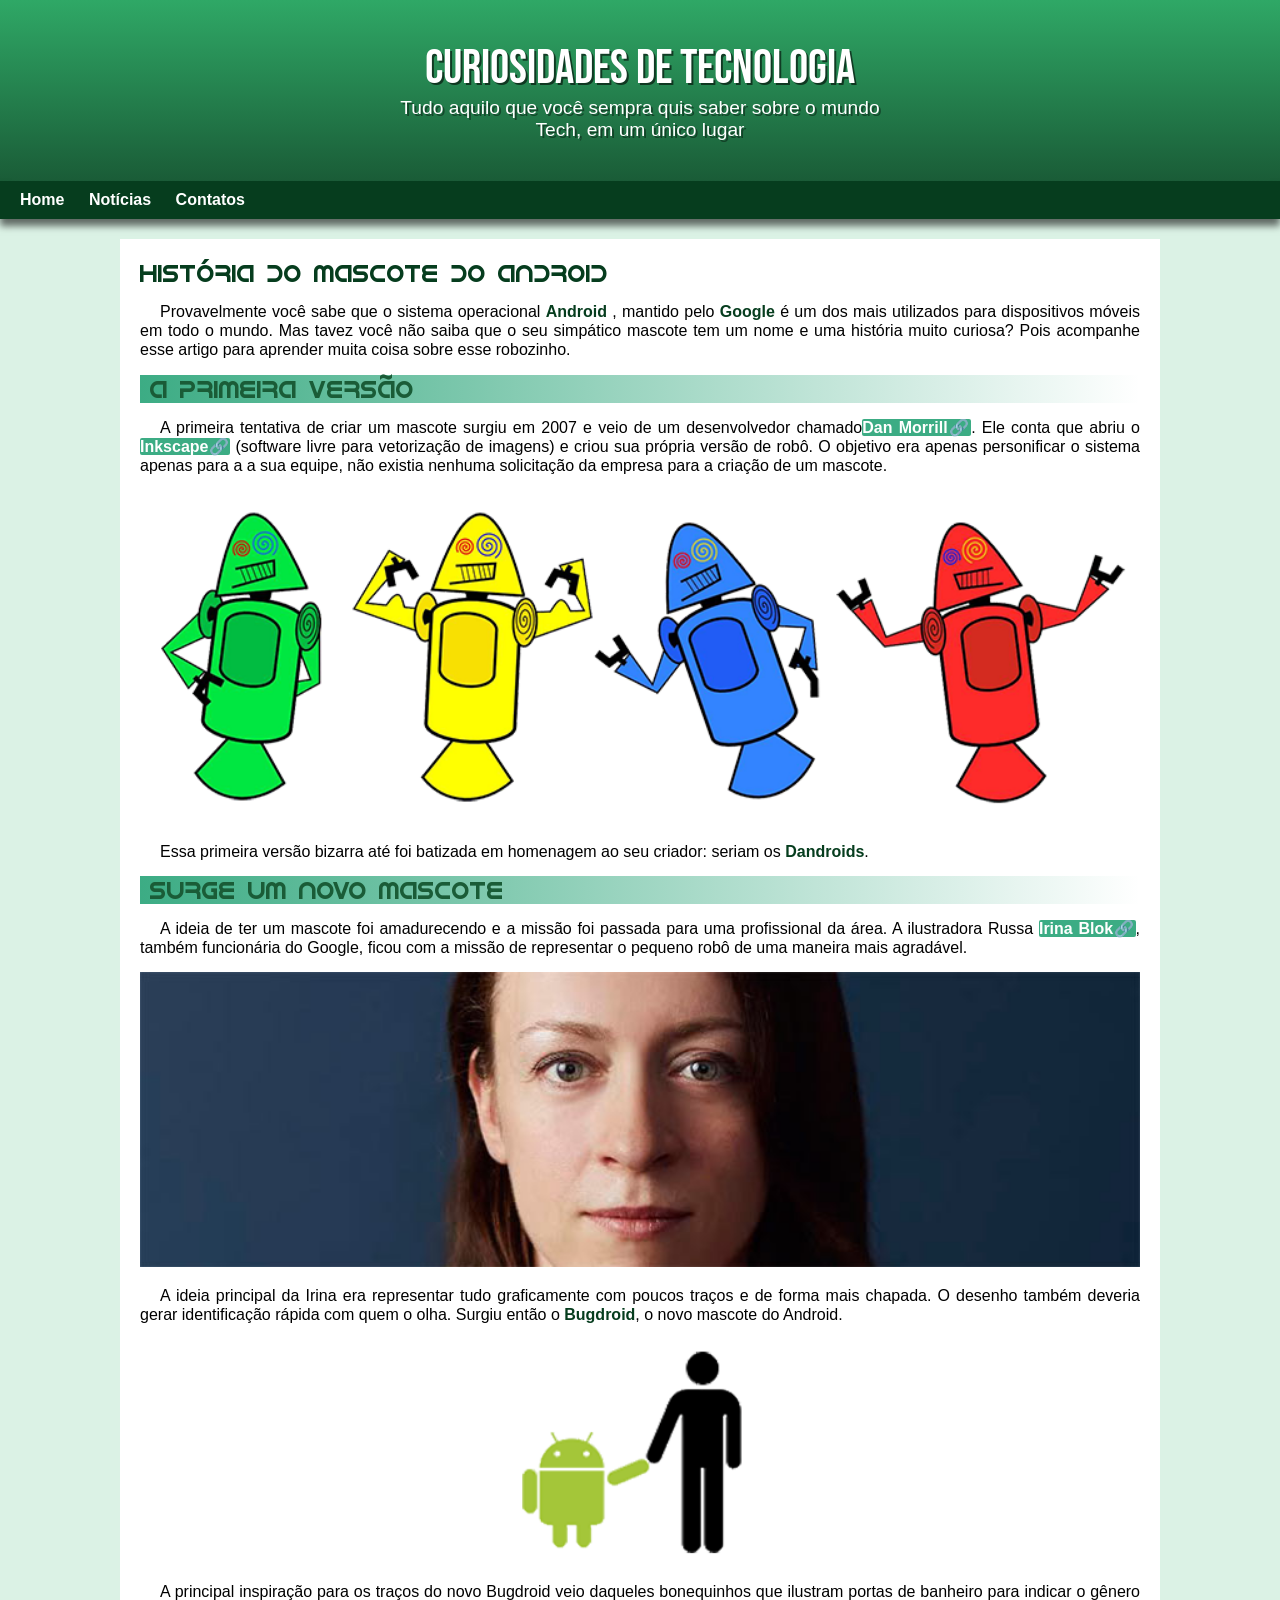
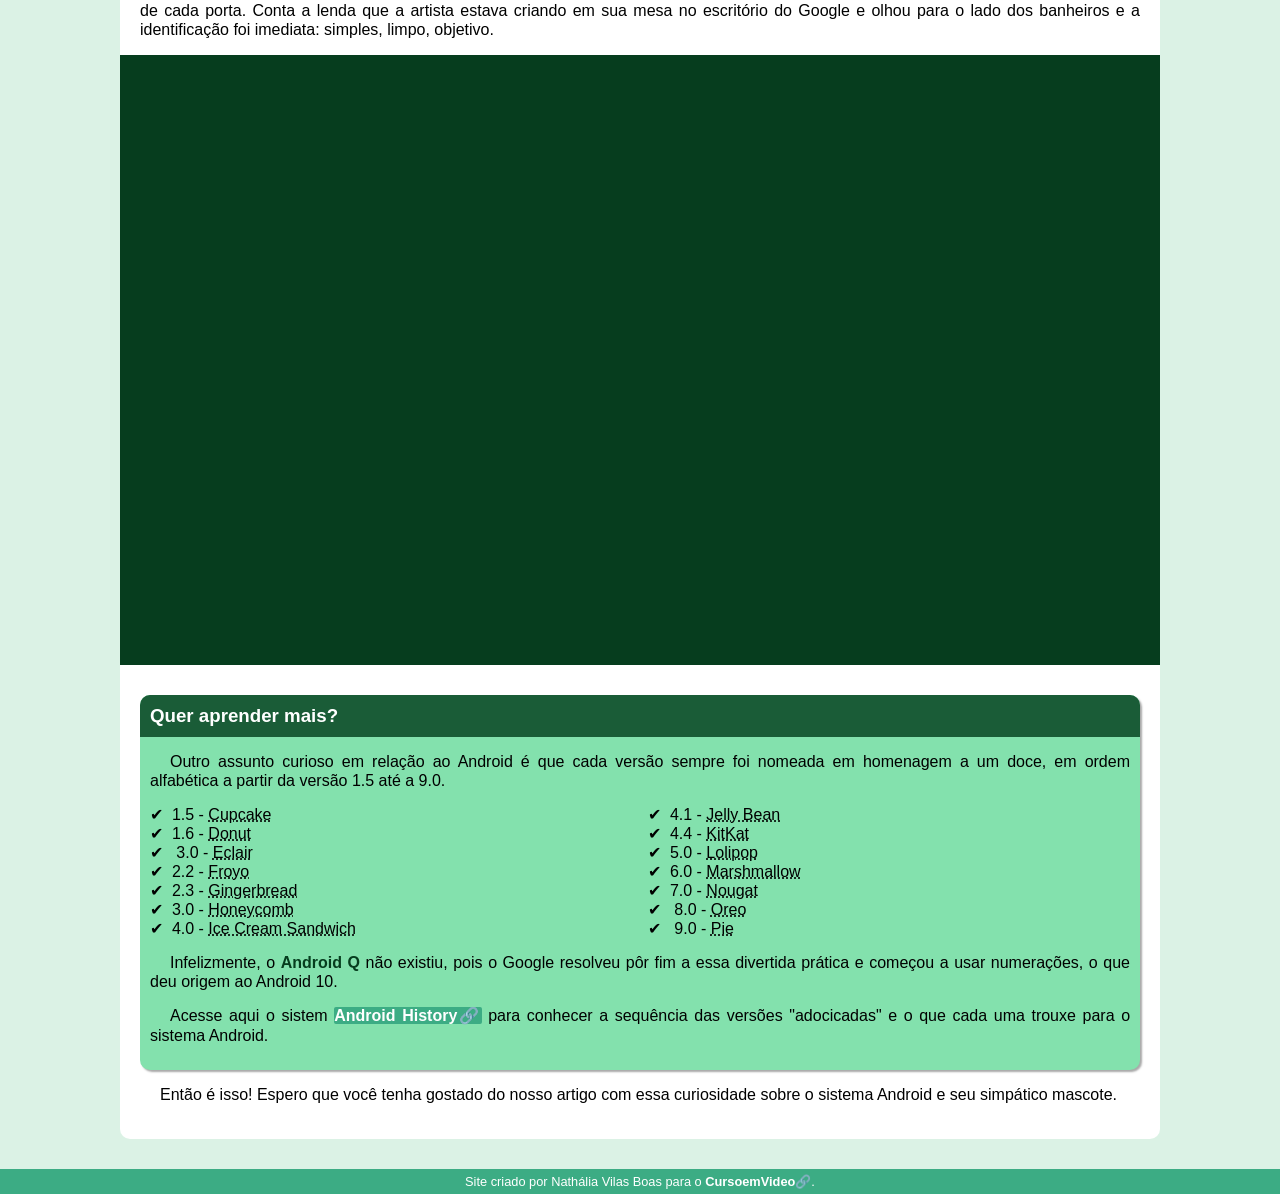
<file: index.html>
<!DOCTYPE html>
<html lang="pt-br">
<head>
    <meta charset="UTF-8">
    <meta name="viewport" content="width=device-width, initial-scale=1.0">
    <title>Como surgiu o mascote do Android</title>
    <link rel="shortcut icon" href="imagens/favicon.ico" type="image/x-icon">
    <link rel="stylesheet" href="estilo/style.css">
</head>
<body>
    <header>
        <h1> Curiosidades de tecnologia</h1>
        <p>Tudo aquilo que você sempra quis saber sobre o mundo Tech, em um único lugar</p>
    </header>
    <nav>
        <a href="#">Home</a>
        <a href="#">Notícias</a>
        <a href="#">Contatos</a>
       
    </nav>
<main>
    <article>
       <h1> História do Mascote do Android</h1>

        <p>Provavelmente você sabe que o sistema operacional <strong>Android</strong> , mantido pelo <strong>Google</strong>  é um dos mais utilizados para dispositivos móveis em todo o mundo. Mas tavez você não saiba que o seu simpático mascote tem um nome e uma história muito curiosa? Pois acompanhe esse artigo para aprender muita coisa sobre esse robozinho.</p>
        
       <h2>A primeira versão</h2> 
        
        <p>A primeira tentativa de criar um mascote surgiu em 2007 e veio de um desenvolvedor chamado<a href="https://androidcommunity.com/dan-morrill-shows-us-the-android-mascot-that-almost-was-20130103/" target="_blank"class="externo">Dan Morrill</a>. Ele conta que abriu o  <a href="https://inkscape.org/pt-br/" target="_blank" class="externo">Inkscape</a> (software livre para vetorização de imagens) e criou sua própria versão de robô. O objetivo era apenas personificar o sistema apenas para a a sua equipe, não existia nenhuma solicitação da empresa para a criação de um mascote.</p>
    
       <picture>
        <source media="(max-width:700px)" srcset="imagens/dan-droids-pq.png">
        <img  src="imagens/dan-droids.png" alt="Foto robos android">
    </picture> 
      
        
        <p>Essa primeira versão bizarra até foi batizada em homenagem ao seu criador: seriam os <strong> Dandroids</strong>.</p>
        
        <h2>Surge um novo mascote</h2>
        
       <p>A ideia de ter um mascote foi amadurecendo e a missão foi passada para uma profissional da área. A ilustradora Russa <a href="https://www.irinablok.com/" target="_blank" class="externo"> Irina Blok</a>, também funcionária do Google, ficou com a missão de representar o pequeno robô de uma maneira mais agradável.</p> 
        <picture>
            <source media="(max-width:700px)" srcset="imagens/irina-blok-pq.jpg">
            <img src="imagens/irina-blok.jpg" alt="imagem criadora do mascote android"></picture>
       
        
        <p>A ideia principal da Irina era representar tudo graficamente com poucos traços e de forma mais chapada. O desenho também deveria gerar identificação rápida com quem o olha. Surgiu então o  <strong>Bugdroid</strong>, o novo mascote do Android.</p>
        
       <img src="imagens/bugdroid.png" class="pequena" alt="bugdroid imagem">
        
       <p>A principal inspiração para os traços do novo Bugdroid veio daqueles bonequinhos que ilustram portas de banheiro para indicar o gênero de cada porta. Conta a lenda que a artista estava criando em sua mesa no escritório do Google e olhou para o lado dos banheiros e a identificação foi imediata: simples, limpo, objetivo.</p> 
        <div class="video"><iframe width="560" height="315" src="https://www.youtube.com/embed/l2UDgpLz20M?si=vY6_3lJUN0ux8uKF" title="YouTube video player" frameborder="0" allow="accelerometer; autoplay; clipboard-write; encrypted-media; gyroscope; picture-in-picture; web-share" allowfullscreen></iframe></div>
       
        <aside>
           <h3>Quer aprender mais? </h3> 
        
        <p>Outro assunto curioso em relação ao Android é que cada versão sempre foi nomeada em homenagem a um doce, em ordem alfabética a partir da versão 1.5 até a 9.0.</p>
        <ul>
           <li>1.5 - <abbr title="Bolo de copo">Cupcake</abbr>
        </li> 
       <li>1.6 - <abbr title="Rosquinha">Donut</abbr>
    </li> 
       <li> 3.0 - <abbr title="Bomba">Eclair</abbr>
    </li>
       <li>2.2 - <abbr title="Iogurte congelado">Froyo</abbr>
    </li> 
        <li>2.3 - <abbr title="Biscoito de gengibre">Gingerbread</abbr>
        </li>
       <li>3.0 - <abbr title="Favo de mel">Honeycomb</abbr>
    </li> 
       <li>4.0 - <abbr title="Sanduiche de sorvete">Ice Cream Sandwich</abbr>
    </li> 
       <li>4.1 - <abbr title="Jujuba">Jelly Bean</abbr> 
    </li> 
       <li>4.4 - <abbr title="KitKat">KitKat</abbr>
    </li> 
        <li>5.0 - <abbr title="Pirulito">Lolipop </abbr>
        </li>
       <li>6.0 - <abbr title="Marshmallow">Marshmallow</abbr>
    </li> 
       <li>7.0 - <abbr title="Torrone">Nougat</abbr>
    </li> 
       <li> 8.0 - <abbr title="Oreo">Oreo</abbr>
    </li>
       <li> 9.0 - <abbr title="Torta">Pie</abbr>
    </li>
</ul>
        
        
       <p>Infelizmente, o <strong>Android Q</strong> não existiu, pois o Google resolveu pôr fim a essa divertida prática e começou a usar numerações, o que deu origem ao Android 10.</p> 
        
       <p>Acesse aqui o sistem <a href="https://www.android.com/intl/pt-BR_br/history/" class="externo">Android History</a>  para conhecer a sequência das versões "adocicadas" e o que cada uma trouxe para o sistema Android.</p> 
        </aside> 
        
       
      <p>Então é isso! Espero que você tenha gostado do nosso artigo com essa curiosidade sobre o sistema Android e seu simpático mascote.</p>  
        
    </article>
</main>
    <footer>
       <p> Site criado por Nathália Vilas Boas para o <a href="https://www.youtube.com/channel/UCrWvhVmt0Qac3HgsjQK62FQ" class="externo">CursoemVideo</a>.</p>
    </footer>
</body>
</html>
</file>
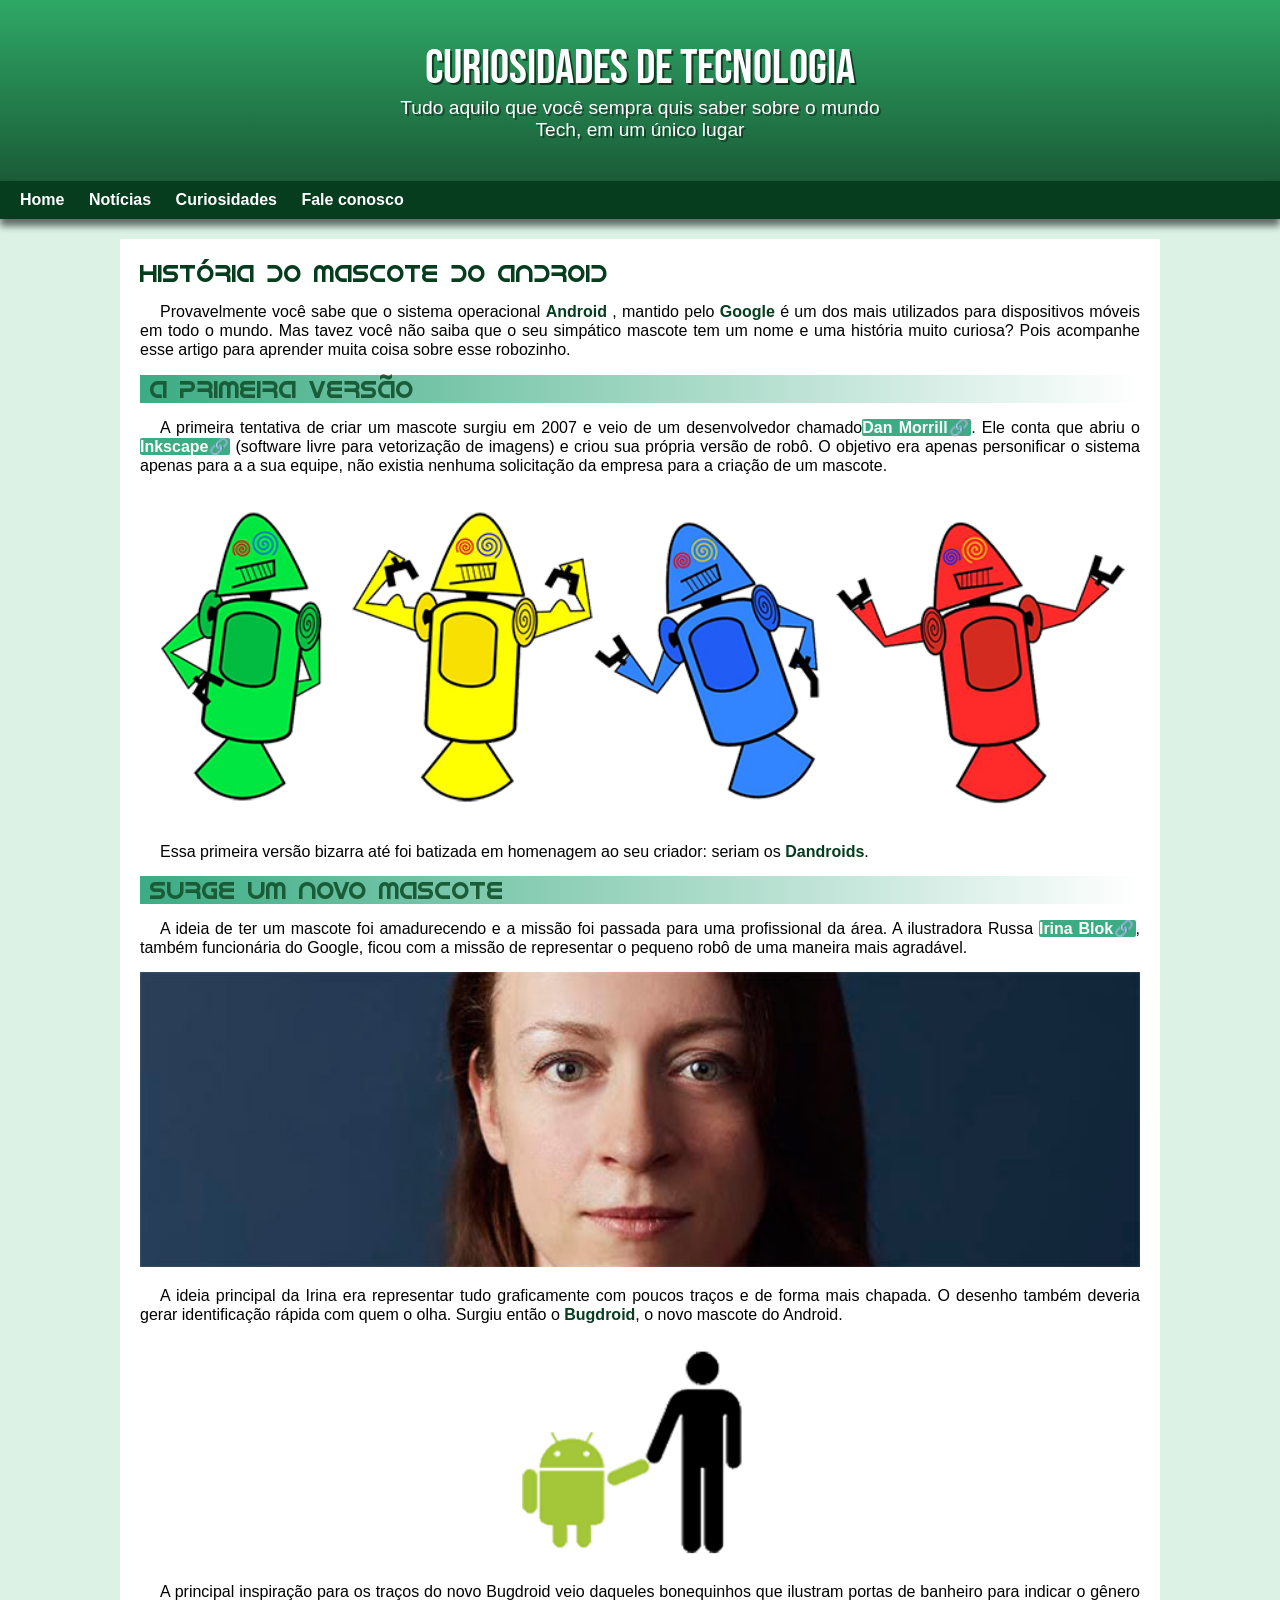
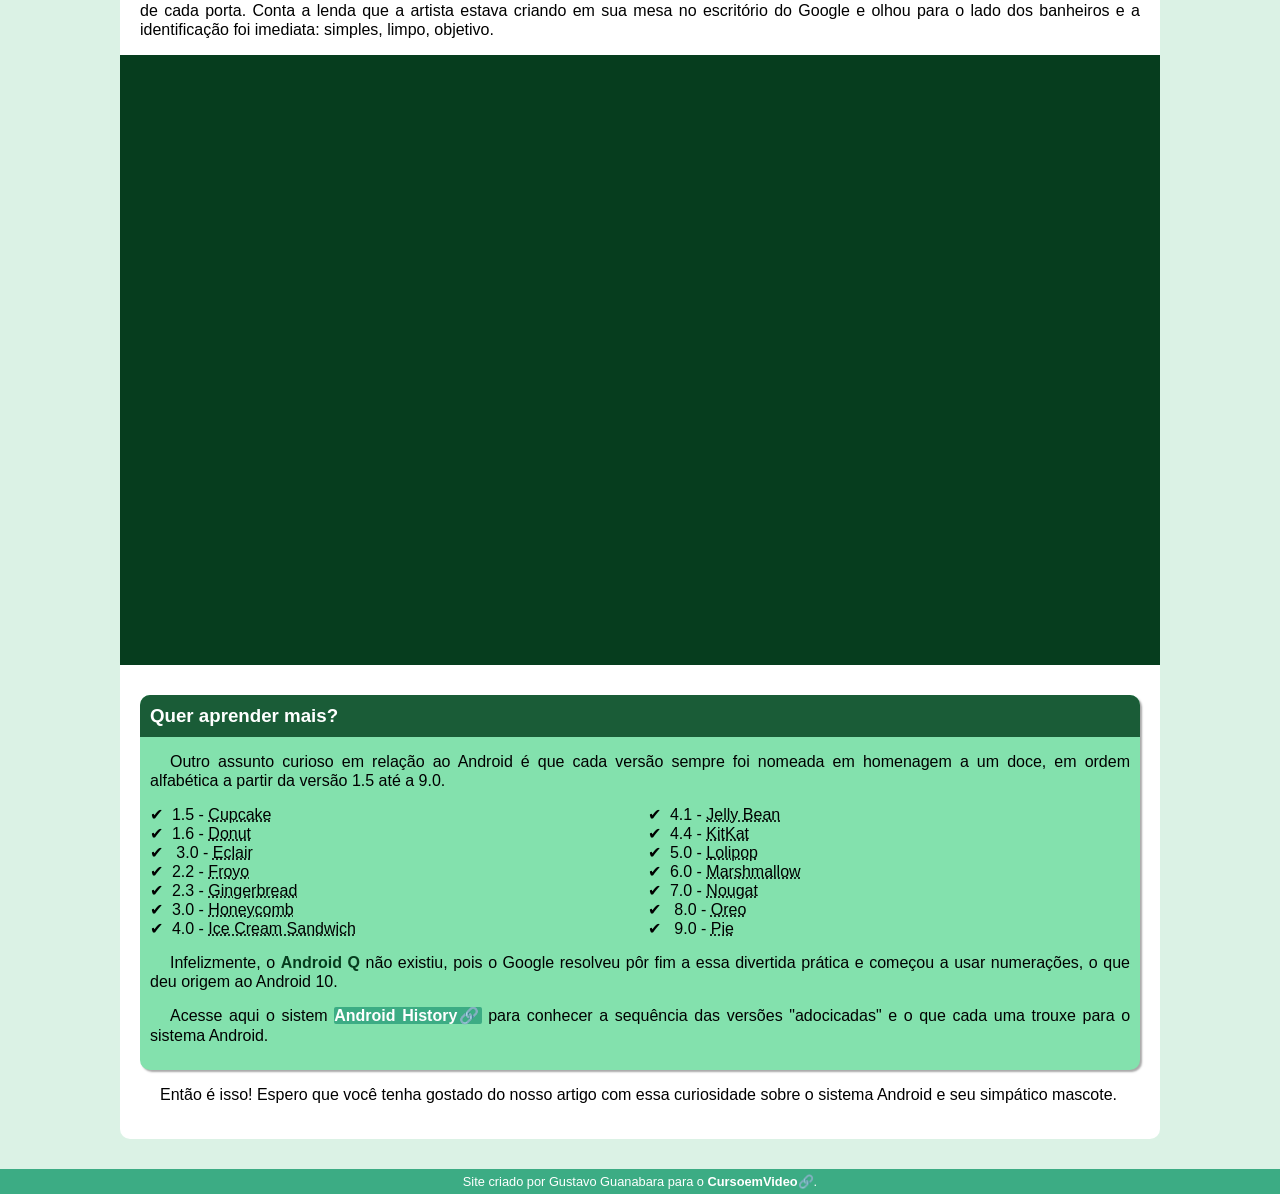
<file: index.html.html>
<!DOCTYPE html>
<html lang="pt-br">
<head>
    <meta charset="UTF-8">
    <meta name="viewport" content="width=device-width, initial-scale=1.0">
    <title>Como surgiu o mascote do Android</title>
    <link rel="shortcut icon" href="imagens/favicon.ico" type="image/x-icon">
    <link rel="stylesheet" href="estilo/style.css">
</head>
<body>
    <header>
        <h1> Curiosidades de tecnologia</h1>
        <p>Tudo aquilo que você sempra quis saber sobre o mundo Tech, em um único lugar</p>
    </header>
    <nav>
        <a href="#">Home</a>
        <a href="#">Notícias</a>
        <a href="#">Curiosidades</a>
        <a href="#">Fale conosco</a>
    </nav>
<main>
    <article>
       <h1> História do Mascote do Android</h1>

        <p>Provavelmente você sabe que o sistema operacional <strong>Android</strong> , mantido pelo <strong>Google</strong>  é um dos mais utilizados para dispositivos móveis em todo o mundo. Mas tavez você não saiba que o seu simpático mascote tem um nome e uma história muito curiosa? Pois acompanhe esse artigo para aprender muita coisa sobre esse robozinho.</p>
        
       <h2>A primeira versão</h2> 
        
        <p>A primeira tentativa de criar um mascote surgiu em 2007 e veio de um desenvolvedor chamado<a href="https://androidcommunity.com/dan-morrill-shows-us-the-android-mascot-that-almost-was-20130103/" target="_blank"class="externo">Dan Morrill</a>. Ele conta que abriu o  <a href="https://inkscape.org/pt-br/" target="_blank" class="externo">Inkscape</a> (software livre para vetorização de imagens) e criou sua própria versão de robô. O objetivo era apenas personificar o sistema apenas para a a sua equipe, não existia nenhuma solicitação da empresa para a criação de um mascote.</p>
    
       <picture>
        <source media="(max-width:700px)" srcset="imagens/dan-droids-pq.png">
        <img  src="imagens/dan-droids.png" alt="Foto robos android">
    </picture> 
      
        
        <p>Essa primeira versão bizarra até foi batizada em homenagem ao seu criador: seriam os <strong> Dandroids</strong>.</p>
        
        <h2>Surge um novo mascote</h2>
        
       <p>A ideia de ter um mascote foi amadurecendo e a missão foi passada para uma profissional da área. A ilustradora Russa <a href="https://www.irinablok.com/" target="_blank" class="externo"> Irina Blok</a>, também funcionária do Google, ficou com a missão de representar o pequeno robô de uma maneira mais agradável.</p> 
        <picture>
            <source media="(max-width:700px)" srcset="imagens/irina-blok-pq.jpg">
            <img src="imagens/irina-blok.jpg" alt="imagem criadora do mascote android"></picture>
       
        
        <p>A ideia principal da Irina era representar tudo graficamente com poucos traços e de forma mais chapada. O desenho também deveria gerar identificação rápida com quem o olha. Surgiu então o  <strong>Bugdroid</strong>, o novo mascote do Android.</p>
        
       <img src="imagens/bugdroid.png" class="pequena" alt="bugdroid imagem">
        
       <p>A principal inspiração para os traços do novo Bugdroid veio daqueles bonequinhos que ilustram portas de banheiro para indicar o gênero de cada porta. Conta a lenda que a artista estava criando em sua mesa no escritório do Google e olhou para o lado dos banheiros e a identificação foi imediata: simples, limpo, objetivo.</p> 
        <div class="video"><iframe width="560" height="315" src="https://www.youtube.com/embed/l2UDgpLz20M?si=vY6_3lJUN0ux8uKF" title="YouTube video player" frameborder="0" allow="accelerometer; autoplay; clipboard-write; encrypted-media; gyroscope; picture-in-picture; web-share" allowfullscreen></iframe></div>
       
        <aside>
           <h3>Quer aprender mais? </h3> 
        
        <p>Outro assunto curioso em relação ao Android é que cada versão sempre foi nomeada em homenagem a um doce, em ordem alfabética a partir da versão 1.5 até a 9.0.</p>
        <ul>
           <li>1.5 - <abbr title="Bolo de copo">Cupcake</abbr>
        </li> 
       <li>1.6 - <abbr title="Rosquinha">Donut</abbr>
    </li> 
       <li> 3.0 - <abbr title="Bomba">Eclair</abbr>
    </li>
       <li>2.2 - <abbr title="Iogurte congelado">Froyo</abbr>
    </li> 
        <li>2.3 - <abbr title="Biscoito de gengibre">Gingerbread</abbr>
        </li>
       <li>3.0 - <abbr title="Favo de mel">Honeycomb</abbr>
    </li> 
       <li>4.0 - <abbr title="Sanduiche de sorvete">Ice Cream Sandwich</abbr>
    </li> 
       <li>4.1 - <abbr title="Jujuba">Jelly Bean</abbr> 
    </li> 
       <li>4.4 - <abbr title="KitKat">KitKat</abbr>
    </li> 
        <li>5.0 - <abbr title="Pirulito">Lolipop </abbr>
        </li>
       <li>6.0 - <abbr title="Marshmallow">Marshmallow</abbr>
    </li> 
       <li>7.0 - <abbr title="Torrone">Nougat</abbr>
    </li> 
       <li> 8.0 - <abbr title="Oreo">Oreo</abbr>
    </li>
       <li> 9.0 - <abbr title="Torta">Pie</abbr>
    </li>
</ul>
        
        
       <p>Infelizmente, o <strong>Android Q</strong> não existiu, pois o Google resolveu pôr fim a essa divertida prática e começou a usar numerações, o que deu origem ao Android 10.</p> 
        
       <p>Acesse aqui o sistem <a href="https://www.android.com/intl/pt-BR_br/history/" class="externo">Android History</a>  para conhecer a sequência das versões "adocicadas" e o que cada uma trouxe para o sistema Android.</p> 
        </aside> 
        
       
      <p>Então é isso! Espero que você tenha gostado do nosso artigo com essa curiosidade sobre o sistema Android e seu simpático mascote.</p>  
        
    </article>
</main>
    <footer>
       <p> Site criado por Gustavo Guanabara para o <a href="https://www.youtube.com/channel/UCrWvhVmt0Qac3HgsjQK62FQ" class="externo">CursoemVideo</a>.</p>
    </footer>
</body>
</html>
</file>
<file: estilo/style.css>
@charset "UTF-8";
@import url('https://fonts.googleapis.com/css2?family=Bebas+Neue&display=swap');
@font-face{
    font-family: 'Android';
    src:url('../fontes/idroid.otf') format('opentype');
    font-weight: normal;}

*{
    margin: 0px;
    padding: 0px;
}
:root{
--cor0:#c5ebdE;
    --cor1:#83e1ad;
    --cor2: #3cac84;
    --cor3:#2fa866;
    --cor4:#1a5c37;
   --cor5:#063d1e;

   --fonte-padrao: Arial,Helvetica,sans-serif;
   --fonte-destaque:"Bebas Neue", sans-serif;
   --fonte-android:'Android', 'cursive';

}
    
body{
    background-color: #c5ebd59c;
    font-family:var(--fonte-padrao);
}
a.externo::after{
content: '\1F517';
}

header{
   background-image:linear-gradient(to bottom,var(--cor3),var(--cor4));
    min-width:150px;
    text-align: center;
    padding-bottom: 40px;
}
header>h1{
    color:#ffffff ;
    font-family: var(--fonte-destaque);
    font-size: 3em;
    padding-top: 40px;
    text-shadow: 2px 2px 0px #00000094;
    font-weight: lighter;
}
header>p{
    color: #ffffff;
    font-family: var(--fonte-padrao);
    font-size: 1.2em;
    max-width: 500px;
    margin: auto;
    padding-right: 10px;
    padding-left: 10px;
    text-shadow: 2px 2px 0px #00000067;
}
nav{
    background-color: var(--cor5);
    padding:10px;
    box-shadow:  0px 7px 7px rgba(0, 0, 0, 0.562);
    margin-bottom: 20px;
}
nav>a{
color: #ffffff;
padding: 10px;
text-decoration: none;
font-weight: bold;
border-radius: 10px;
}
nav>a:hover{
background-color: var(--cor2);
color: var(--cor5);
transition-duration: 1s;
}
main{
    
    max-width: 1000px;
    min-width: 300px;
    margin: auto;
    padding: 20px;
    background-color: #ffffff;
    margin-bottom: 30px;
    border-bottom-left-radius:10px ;
    border-bottom-right-radius: 10px; 
}
div.video{
 background-color: var(--cor5); 
  margin:0px -20px 30px -20px ;
  padding: 20px ;
position: relative;
padding-bottom: 59%;
}
div.video>iframe{
position: absolute;
top: 5%;
left:5% ;
width: 90%;
height: 90%;
}
main h1{
    color: var(--cor5);
    font-family: var(--fonte-android);
    font-weight: normal;
}
main p{
    margin: 15px 0px ;
    text-align: justify;
    text-indent: 20px;
   line-height: 1.2em;
   font-size: 1em;
}
main h2{
    color:#1a5c37;
    font-family: var(--fonte-android);
    background-image: linear-gradient(to right, var(--cor2),transparent);
    text-indent: 10px;
    font-weight: normal;

}
main img{
    width: 100%;
}
main img.pequena{
   max-width: 350px;
    display: block;
    margin: auto;
}
main strong{
    font-weight: bold;
  color: #063d1e;
  

}
main a{
    background-color: #3cac84;
    text-decoration: none;
    color: #ffffff;
    border-radius: 2px;
    font-weight: bold;
}
main a:hover{
    text-decoration: underline;
    background-color: #1a5c37;
    transition-duration: 0.5s;
}
aside{
    background-color: var(--cor1);
    padding: 10px;
    border-radius: 10px;
    box-shadow: 2px 2px 2px rgba(0, 0, 0, 0.342) ;
   
}
aside>ul{
   list-style-position: inside; 
   columns: 2;
   list-style-type:'\2714\00A0\00A0';
}
aside>h3{
    background-color:#1a5c37 ;
    color: #ffffff;
    padding:10px;
    margin: -10px -10px 0px -10px;
    border-radius:10px 10px 0px 0px;
    
}
footer{
    background-color: #3cac84;
    color: #ffffff;
    text-align: center;
    font-size: 0.8em;
    padding: 5px;
}
footer>p>a{
    color: #ffffff;
    font-weight: bolder;
    text-decoration: none;
}
footer a:hover{
    text-decoration: underline;
    color: #1a5c37;
}
</file>
